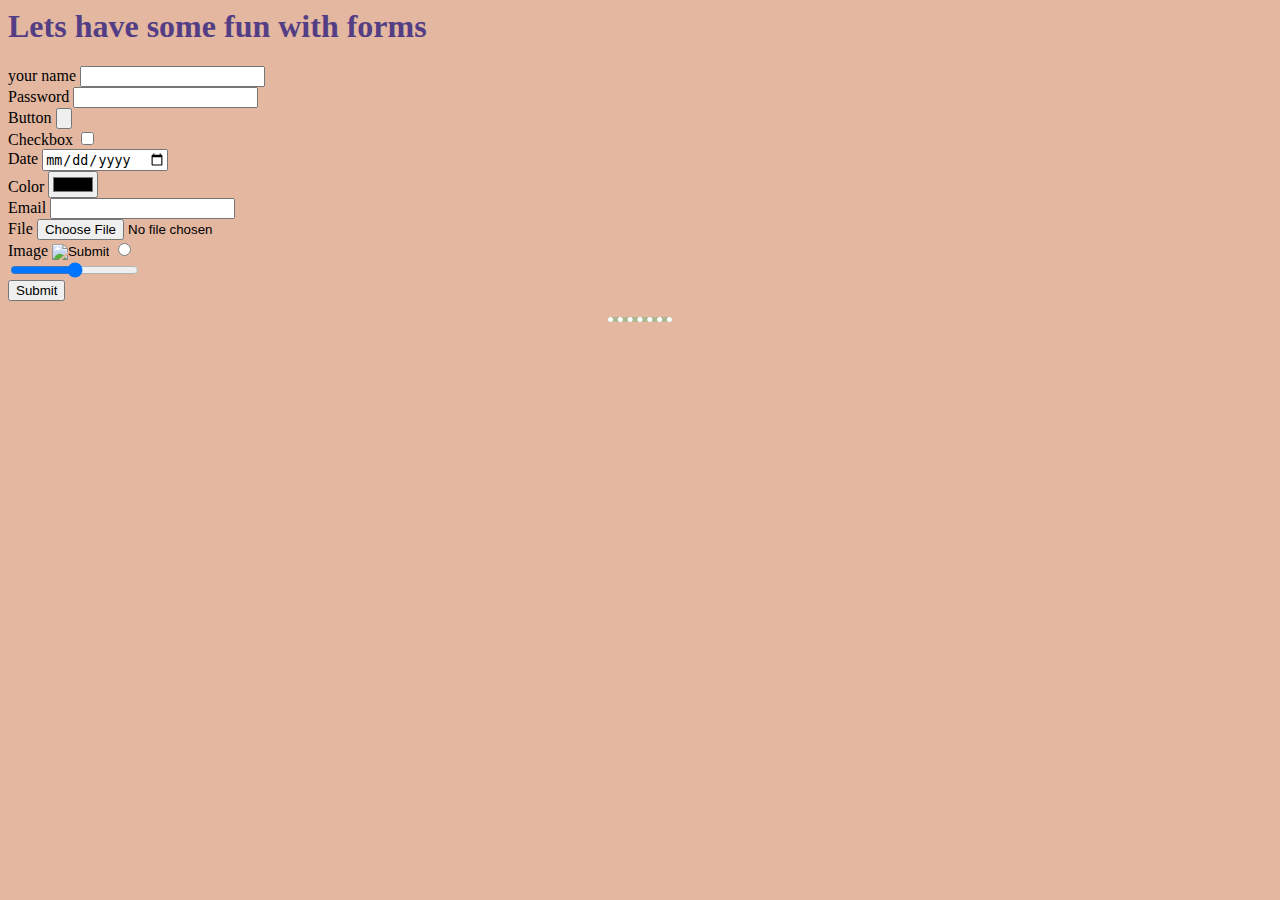
<file: Fun.html>
<html>
  <head>
    
    <meta charset ="UTF-8">
     <meta name="viewport" content="width=device-width, initial-scale=1.0">
    <title>
      Fun
    </title> 
    <style>
       body{
          background-color: #E3B7A0;
        }
          h1{
             color: #533E85;
             }
        h2{
            color: #E04DB0;
        }
        hr
          { background-color: #ACB992;
            border-style: none;
            border-top-style:dotted;
            border-color: white;
            border-width:5px;
            height: 0px;
            width: 5%;
        }
       
    </style>
   
    
  </head>
  <body>
    <h1> Lets have some fun with forms</h1>
    <form  action="index.html" method ="post" enctype ="text/plain"/>
    <label> your name</label>
    <input type ="text"><br>
  <label> Password</label>
  <input type ="password"><br>
  
    <label> Button</label>
    <input type ="button"><br>
    <label> Checkbox </label>
    <input type="checkbox"><br>
    <label> Date</label>
    <input type ="date"><br>
    <label> Color</label>
    <input type ="color"><br>
    <label> Email</label>
    <input type ="email"><br>
    <label> File</label>
    <input type="file"><br>
    <label> Image</label>
    <input type ="image">
    <input type="radio"><br>
    <input type="range"><br>
     <input type ="submit"><br>
  
  </form>
  <hr>
    </body>
</html>
</file>
